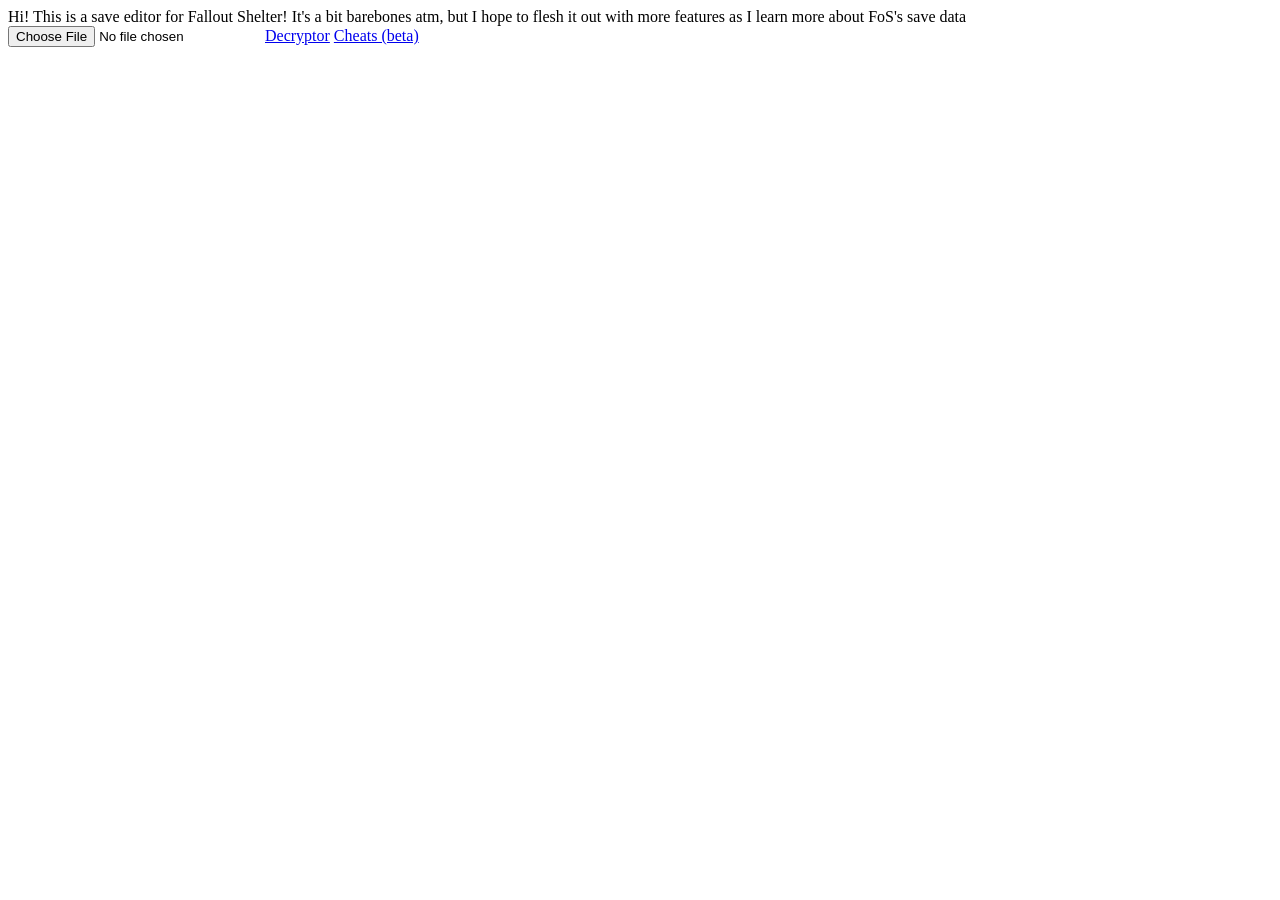
<file: index.html>
<!DOCTYPE html>

<head>
    <link rel="stylesheet" href="roomColors.css">
    <script src="readInfo.js"></script>
    <script src="calculations.js"></script>
    <script src="displayInfo.js"></script>
</head>

<body onload="addListener()">
    <div>
        Hi! This is a save editor for Fallout Shelter! It's a bit barebones atm, but I hope to flesh it out with more
        features as I learn more about FoS's save data
    </div>
    <input type="file" id="sav_file" name="sav_file">
    <a href="fileDecryptor.html">Decryptor</a>
    <a href="cheats.html">Cheats (beta)</a>
    <div id="main_data">
    </div>
</body>
</file>
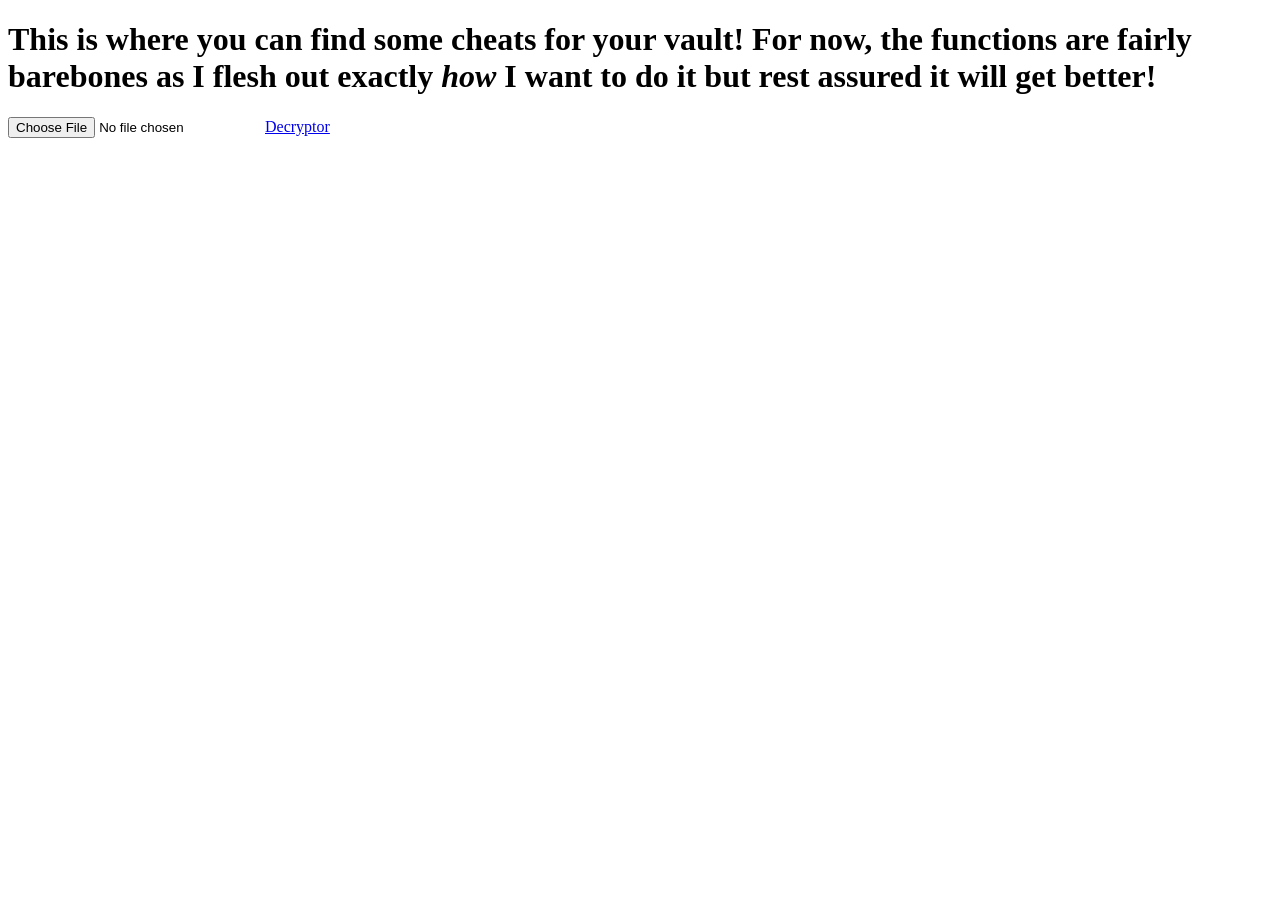
<file: cheats.html>
<!DOCTYPE html>

<head>
    <link rel="stylesheet" href="roomColors.css">
    <script src="DeEnCryptor/DeEn.js"></script>
    <script src="DeEnCryptor/json2.min.js"></script>
    <script src="DeEnCryptor/jquery-2.1.4.min.js"></script>
    <script src="readInfo.js"></script>
    <script src="calculations.js"></script>
    <script src="cheats.js"></script>
    <script src="displayCheats.js"></script>
</head>

<body onload="addListener()">
    <h1>
        This is where you can find some cheats for your vault! For now, the functions are fairly barebones as I flesh
        out exactly <em>how</em> I want to do it but rest assured it will get better!
    </h1>
    <input type="file" id="sav_file" name="sav_file">
    <a href="fileDecryptor.html">Decryptor</a>
    <div id="main_data">
    </div>
</body>
</file>
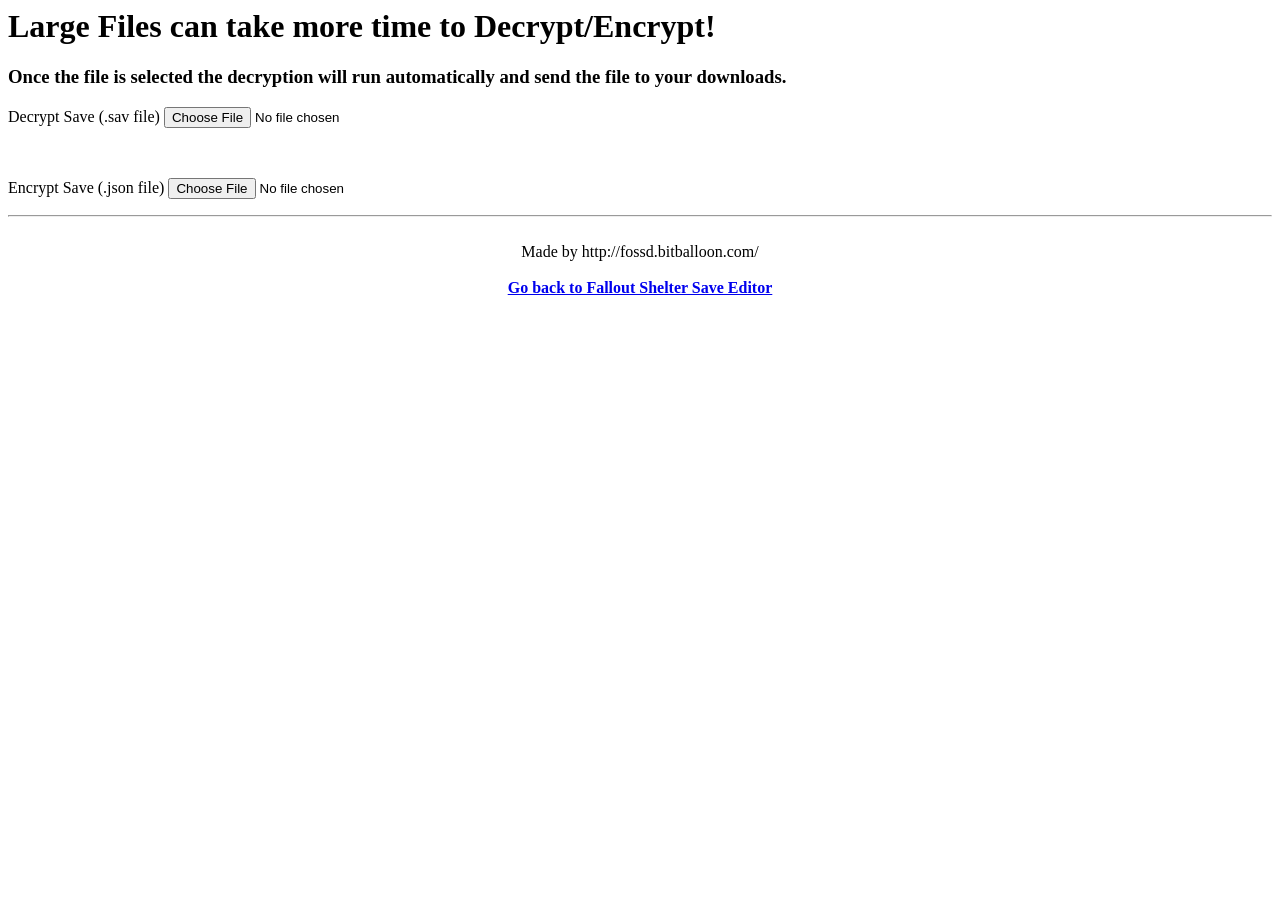
<file: fileDecryptor.html>
<!--
Copyright (C) 2017 

    This program is free software: you can redistribute it and/or modify
    it under the terms of the GNU Affero General Public License as published
    by the Free Software Foundation, either version 3 of the License, or
    (at your option) any later version.

    This program is distributed in the hope that it will be useful,
    but WITHOUT ANY WARRANTY; without even the implied warranty of
    MERCHANTABILITY or FITNESS FOR A PARTICULAR PURPOSE.  See the
    GNU Affero General Public License for more details.

    You should have received a copy of the GNU Affero General Public License
    along with this program.  If not, see <http://www.gnu.org/licenses/>.
-->
<html><head><meta http-equiv="Content-Type" content="text/html; charset=UTF-8">
<title>Fallout Shelter Save Decryptor</title>
<script src="DeEnCryptor/DeEn.js"></script>
<script src="DeEnCryptor/json2.min.js"></script>
<script src="DeEnCryptor/jquery-2.1.4.min.js"></script>
</head>
<body onload="fossdLoad();">
    <h1>Large Files can take more time to Decrypt/Encrypt!</h1>
    <h3>Once the file is selected the decryption will run automatically and send the file to your downloads.</h3>
    <p>Decrypt Save (.sav file)
        <input type="file" id="sav_file2" name="sav_file2">
    </p>
    <br>
    <p>Encrypt Save (.json file)
        <input type="file" id="json_file2" name="json_file2">
    </p>
    
    <hr>
    <br><center><label>Made by http://fossd.bitballoon.com/</label></center>
    <br><center><b><a href="index.html">Go back to Fallout Shelter Save Editor</a></b></center>
    
</body></html>
</file>
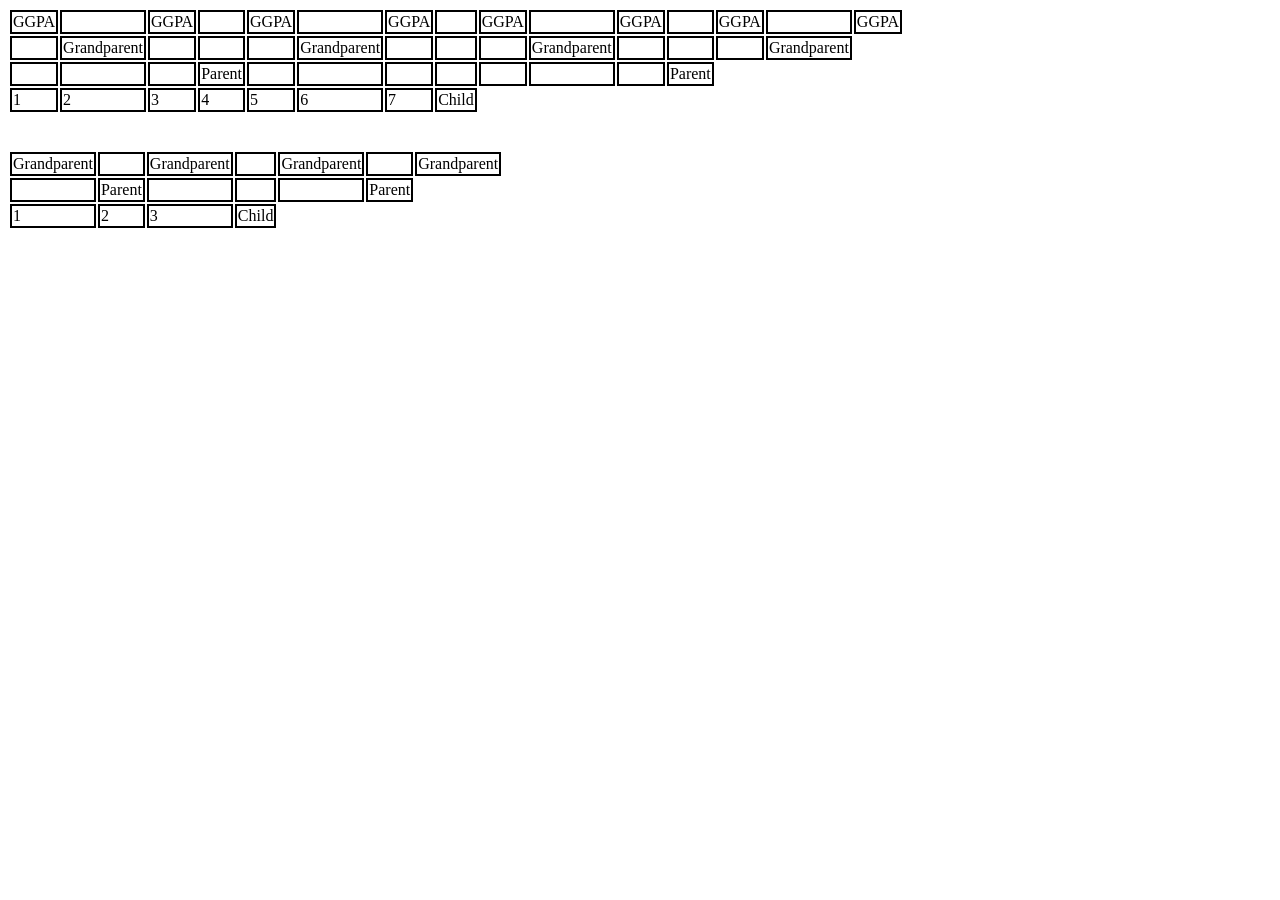
<file: spreadsheet.html>
<body>
    <style>
        table {
            td {
                border: 2px black solid;
            }
        }
    </style>
    <table>
        <tr>
            <td>GGPA</td>
            <td></td>
            <td>GGPA</td>
            <td></td>
            <td>GGPA</td>
            <td></td>
            <td>GGPA</td>
            <td></td>
            <td>GGPA</td>
            <td></td>
            <td>GGPA</td>
            <td></td>
            <td>GGPA</td>
            <td></td>
            <td>GGPA</td>
        </tr>
        <tr>
            <td></td>
            <td>Grandparent</td>
            <td></td>
            <td></td>
            <td></td>
            <td>Grandparent</td>
            <td></td>
            <td></td>
            <td></td>
            <td>Grandparent</td>
            <td></td>
            <td></td>
            <td></td>
            <td>Grandparent</td>
        </tr>
        <tr>
            <td></td>
            <td></td>
            <td></td>
            <td>Parent</td>
            <td></td>
            <td></td>
            <td></td>
            <td></td>
            <td></td>
            <td></td>
            <td></td>
            <td>Parent</td>
        </tr>
        <tr>
            <td>1</td>
            <td>2</td>
            <td>3</td>
            <td>4</td>
            <td>5</td>
            <td>6</td>
            <td>7</td>
            <td>Child</td>
        </tr>
    </table>
    <br>
    <br>
    <table>
        <tr>
            <td>Grandparent</td>
            <td></td>
            <td>Grandparent</td>
            <td></td>
            <td>Grandparent</td>
            <td></td>
            <td>Grandparent</td>
        </tr>
        <tr>
            <td></td>
            <td>Parent</td>
            <td></td>
            <td></td>
            <td></td>
            <td>Parent</td>
        </tr>
        <tr>
            <td>1</td>
            <td>2</td>
            <td>3</td>
            <td>Child</td>
        </tr>
    </table>
</body>
</file>
<file: roomColors.css>
#vault_map {
    td {
        height: 10px;
        width: 10px;
    }

    tr{
        max-height: 11px !important;
        height: 11px !important;
    }

    div {
        &&:hover {
            .Tooltip {
                width: 130px;
                visibility: visible;
                padding: 5px 0;
            }
        }

        display: inline-block;
        height: 10px;
    }
}

.hidden{
    visibility: hidden;
}

.None {
    width: 0px;
}

.Tiny {
    width: 10px !important;
}

.Small {
    width: 30px !important;
}

.Medium {
    width: 60px;
}

.Large {
    width: 90px;
}

.Tooltip {
    visibility: hidden;
    /* Hidden by default */
    background-color: black;
    color: #ffffff;
    text-align: center;
    border-radius: 6px;
    position: absolute;
    z-index: 1;
}

.FakeWasteland {
    background-color: whitesmoke;
}

.Entrance {
    background-color: teal;
}

.Elevator {
    background-color: orange;
}

.Rock {
    background-color: grey;
}

.Storage {
    background-color: darkgray;
}

.Energy2,
.Water2,
.Hydroponic,
.Geothermal,
.Cafeteria,
.WaterPlant {
    background-color: green;
}

.LivingQuarters {
    background-color: red;
}

.ScienceLab {
    background-color: yellow;
}

.MedBay {
    background-color: aqua;
}

.Gym,
.Armory,
.SuperRoom2,
.Bar,
.Classroom,
.Dojo,
.Casino {
    background-color: salmon;
}

.DesignFactory,
.OutfitFactory,
.WeaponFactory {
    background-color: blue;
}

.Radio {
    background-color: purple;
}

.Overseer {
    background-color: yellowgreen;
}

.BarberShop {
    background-color: hotpink;
}

.NukaCola {
    background-color: crimson;
}
</file>
